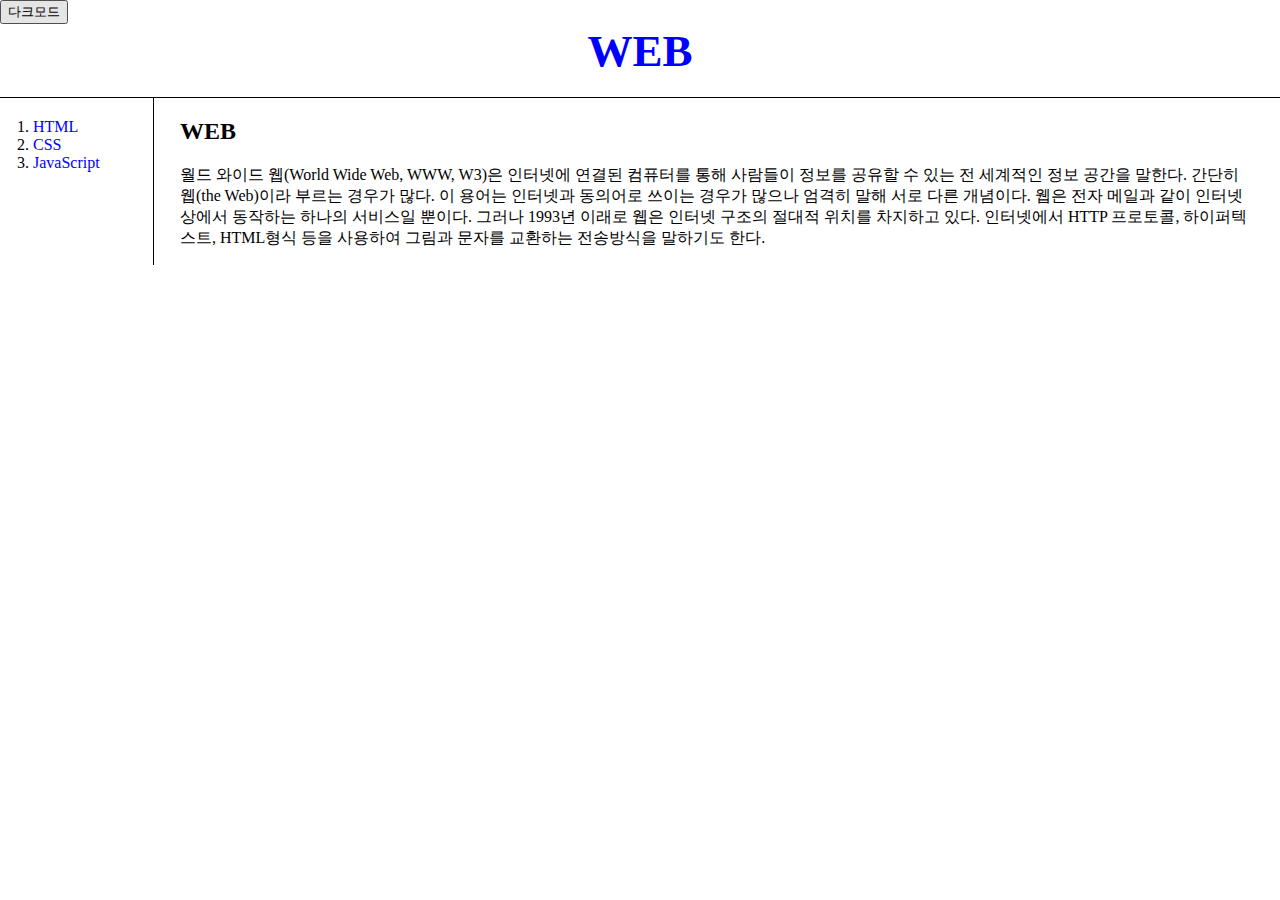
<file: index.html>
<!DOCTYPE html>
<html lang="kr">

<head>
    <title>Web1 - Welcome</title>
    <meta charset="utf-8">
    <link rel="stylesheet" href="style.css">
    <script src="colors.js"></script>
    <!-- Google tag (gtag.js) -->
    <script async src="https://www.googletagmanager.com/gtag/js?id=G-CRL2VR00ZM"></script>
    <script>
        window.dataLayer = window.dataLayer || [];
        function gtag() { dataLayer.push(arguments); }
        gtag('js', new Date());

        gtag('config', 'G-CRL2VR00ZM');
    </script>

</head>

<body>
    <input type="button" style="position:fixed" value="다크모드" onclick="nightDayHandler(this)">
    <h1><a href=" index.html">WEB</a></h1>
    <div id="grid">
        <ol>
            <li><a href="1.html">HTML</a></li>
            <li><a href="2.html">CSS</a></li>
            <li><a href="3.html">JavaScript</a></li>
        </ol>
        <div id="article">
            <h2 class="main">WEB</h2>
            <p>
                월드 와이드 웹(World Wide Web, WWW, W3)은 인터넷에 연결된 컴퓨터를 통해 사람들이 정보를 공유할 수 있는 전 세계적인 정보 공간을 말한다.
                간단히 웹(the Web)이라 부르는 경우가 많다. 이 용어는 인터넷과 동의어로 쓰이는 경우가 많으나 엄격히 말해 서로 다른 개념이다.
                웹은 전자 메일과 같이 인터넷 상에서 동작하는 하나의 서비스일 뿐이다. 그러나 1993년 이래로 웹은 인터넷 구조의 절대적 위치를 차지하고 있다.
                인터넷에서 HTTP 프로토콜, 하이퍼텍스트, HTML형식 등을 사용하여 그림과 문자를 교환하는 전송방식을 말하기도 한다.
            </p>
        </div>
    </div>
</body>

</html>
</file>
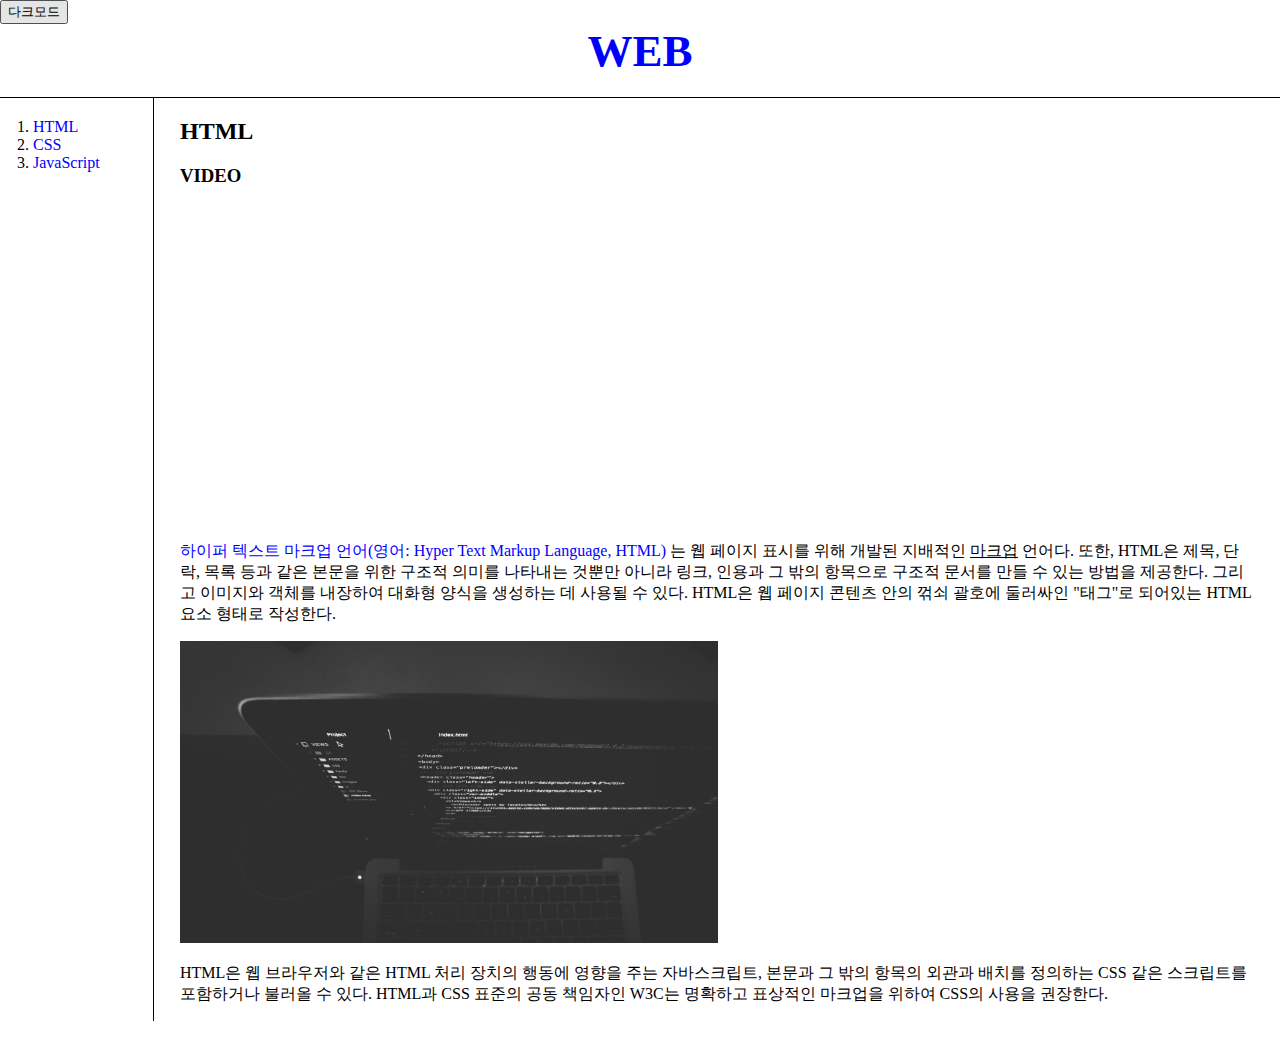
<file: 1.html>
<!DOCTYPE html>
<html>

<head>
    <title>Web1 - HTML</title>
    <meta charset="utf-8">
    <link rel="stylesheet" href="style.css">
    <script src="colors.js"></script>
    <!-- Google tag (gtag.js) -->
    <script async src="https://www.googletagmanager.com/gtag/js?id=G-CRL2VR00ZM"></script>
    <script>
        window.dataLayer = window.dataLayer || [];
        function gtag() { dataLayer.push(arguments); }
        gtag('js', new Date());

        gtag('config', 'G-CRL2VR00ZM');
    </script>
</head>


<body>
    <input type="button" style="position:fixed" value="다크모드" onclick="nightDayHandler(this)">
    <h1><a href="index.html">WEB</a></h1>
    <div id="grid">
        <ol>
            <li><a href="1.html">HTML</a></li>
            <li><a href="2.html">CSS</a></li>
            <li><a href="3.html">JavaScript</a></li>
        </ol>
        <div id="article">
            <h2 class="main">HTML</h2>
            <h3 class="main">VIDEO</h3>
            <p><iframe width="560" height="315" src="https://www.youtube.com/embed/7T7r_oSp0SE"
                    title="YouTube video player" frameborder="0"
                    allow="accelerometer; autoplay; clipboard-write; encrypted-media; gyroscope; picture-in-picture"
                    allowfullscreen></iframe>
            </p>
            <p>
                <a href="https://www.w3.org/TR/2011/WD-html5-20110405/" target="_blank" title="html5 상세정보">하이퍼 텍스트 마크업
                    언어(영어:
                    Hyper Text Markup Language, HTML)</a>
                는 웹 페이지 표시를 위해 개발된 지배적인 <u>마크업</u>
                언어다. 또한,
                HTML은 제목, 단락, 목록 등과 같은 본문을 위한 구조적 의미를 나타내는 것뿐만 아니라 링크, 인용과 그 밖의 항목으로 구조적 문서를 만들 수 있는 방법을 제공한다. 그리고 이미지와
                객체를
                내장하여
                대화형 양식을
                생성하는 데 사용될 수 있다. HTML은 웹 페이지 콘텐츠 안의 꺾쇠 괄호에 둘러싸인 "태그"로 되어있는 HTML 요소 형태로 작성한다.
            </p>
            <img src="coding.jpg" width="50%">
            <p>
                HTML은 웹 브라우저와 같은 HTML 처리 장치의 행동에
                영향을 주는
                자바스크립트, 본문과 그 밖의 항목의 외관과 배치를 정의하는 CSS 같은 스크립트를 포함하거나 불러올 수 있다. HTML과 CSS 표준의 공동 책임자인 W3C는 명확하고 표상적인 마크업을
                위하여
                CSS의 사용을
                권장한다.

            </p>
            <p>
        </div>
    </div>
    <div id="disqus_thread"></div>
    <script>
        /**
        *  RECOMMENDED CONFIGURATION VARIABLES: EDIT AND UNCOMMENT THE SECTION BELOW TO INSERT DYNAMIC VALUES FROM YOUR PLATFORM OR CMS.
        *  LEARN WHY DEFINING THESE VARIABLES IS IMPORTANT: https://disqus.com/admin/universalcode/#configuration-variables    */
        /*
        var disqus_config = function () {
        this.page.url = PAGE_URL;  // Replace PAGE_URL with your page's canonical URL variable
        this.page.identifier = PAGE_IDENTIFIER; // Replace PAGE_IDENTIFIER with your page's unique identifier variable
        };
        */
        (function () { // DON'T EDIT BELOW THIS LINE
            var d = document, s = d.createElement('script');
            s.src = 'https://web1-sv6rneqcwy.disqus.com/embed.js';
            s.setAttribute('data-timestamp', +new Date());
            (d.head || d.body).appendChild(s);
        })();
    </script>
    <noscript>Please enable JavaScript to view the <a href="https://disqus.com/?ref_noscript">comments powered by
            Disqus.</a></noscript>
    </p>
    <p>
        <!--Start of Tawk.to Script-->
        <script type="text/javascript">
            var Tawk_API = Tawk_API || {}, Tawk_LoadStart = new Date();
            (function () {
                var s1 = document.createElement("script"), s0 = document.getElementsByTagName("script")[0];
                s1.async = true;
                s1.src = 'https://embed.tawk.to/6389aa5db0d6371309d23f52/1gj8s2vn0';
                s1.charset = 'UTF-8';
                s1.setAttribute('crossorigin', '*');
                s0.parentNode.insertBefore(s1, s0);
            })();
        </script>
        <!--End of Tawk.to Script-->
    </p>
</body>

</html>
</file>
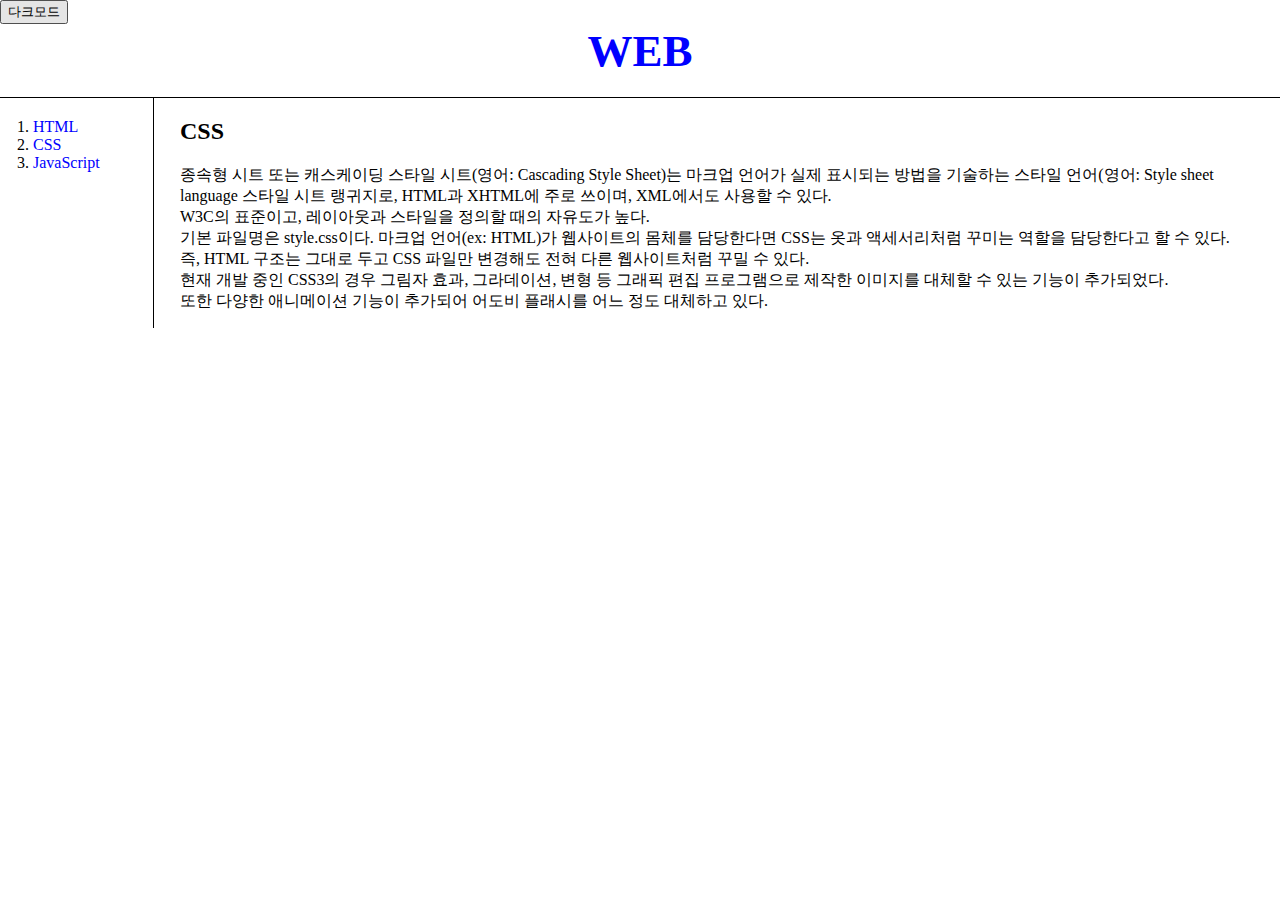
<file: 2.html>
<!DOCTYPE html>
<html>

<head>
    <title>Web1 - CSS</title>
    <meta charset="utf-8">
    <link rel="stylesheet" href="style.css">
    <script src="colors.js"></script>
    <!-- Google tag (gtag.js) -->
    <script async src="https://www.googletagmanager.com/gtag/js?id=G-CRL2VR00ZM"></script>
    <script>
        window.dataLayer = window.dataLayer || [];
        function gtag() { dataLayer.push(arguments); }
        gtag('js', new Date());

        gtag('config', 'G-CRL2VR00ZM');
    </script>
</head>

<body>
    <input type="button" style="position:fixed" value="다크모드" onclick="nightDayHandler(this)">
    <h1><a href="index.html">WEB</a></h1>
    <div id="grid">
        <ol>
            <li><a href="1.html">HTML</a></li>
            <li><a href="2.html">CSS</a></li>
            <li><a href="3.html">JavaScript</a></li>
        </ol>
        <div id="article">
            <h2 class="main">CSS</h2>
            <p>
                종속형 시트 또는 캐스케이딩 스타일 시트(영어: Cascading Style Sheet)는 마크업 언어가 실제 표시되는 방법을 기술하는 스타일 언어(영어: Style sheet
                language
                스타일
                시트 랭귀지로, HTML과 XHTML에 주로 쓰이며, XML에서도 사용할 수 있다.<br>
                W3C의 표준이고, 레이아웃과 스타일을 정의할 때의 자유도가 높다. <br>
                기본 파일명은 style.css이다. 마크업 언어(ex: HTML)가 웹사이트의 몸체를 담당한다면 CSS는 옷과 액세서리처럼 꾸미는 역할을 담당한다고 할 수 있다. <br>
                즉, HTML 구조는 그대로 두고 CSS 파일만 변경해도 전혀 다른 웹사이트처럼 꾸밀 수 있다. <br>
                현재 개발 중인 CSS3의 경우 그림자 효과, 그라데이션, 변형 등 그래픽 편집 프로그램으로 제작한 이미지를 대체할 수 있는 기능이 추가되었다. <br>
                또한 다양한 애니메이션 기능이 추가되어 어도비 플래시를 어느 정도 대체하고 있다.<br>
            </p>
        </div>
    </div>
</body>

</html>
</file>
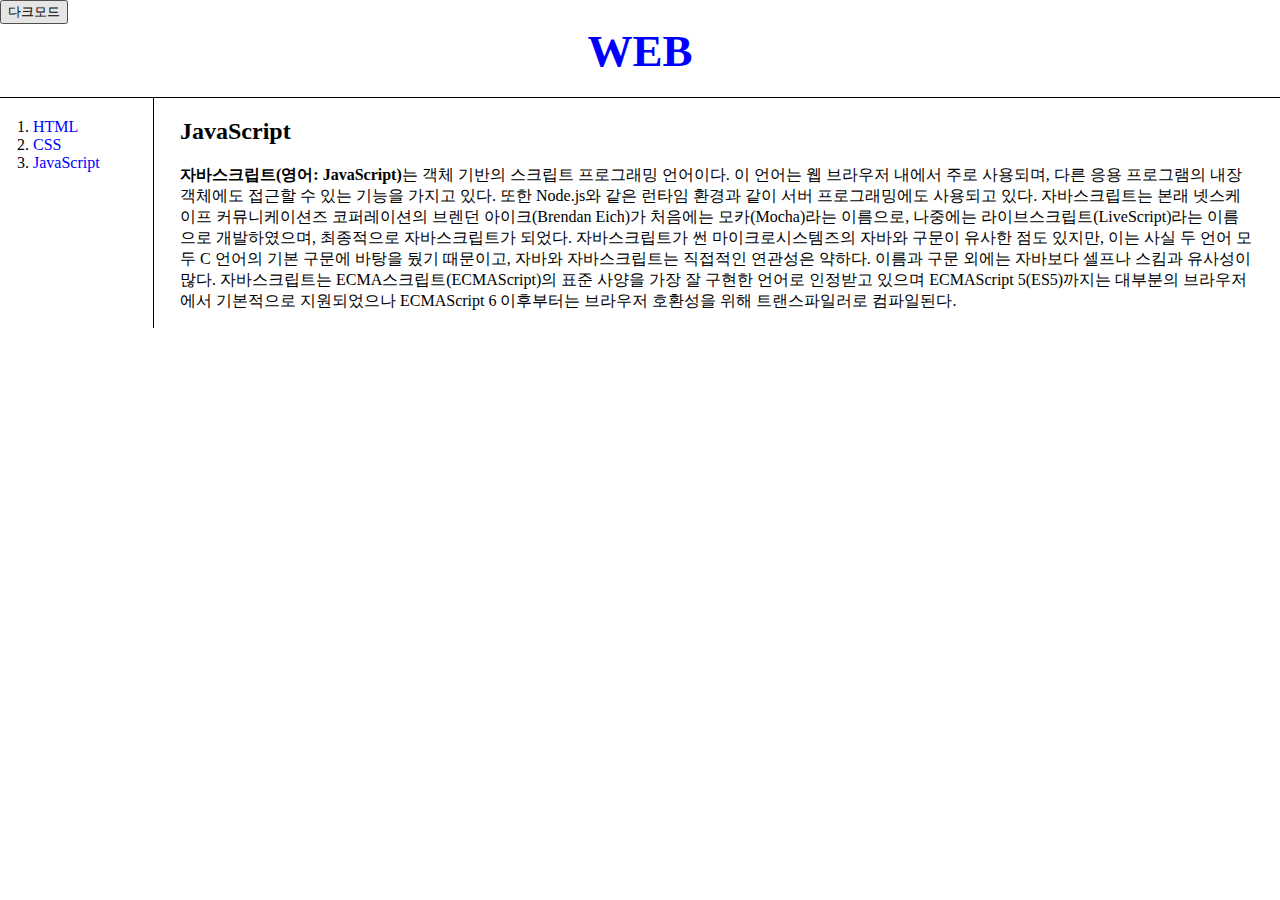
<file: 3.html>
<!DOCTYPE html>
<html lang="kr">

<head>
    <title>Web1 - JavaScript</title>
    <meta charset="utf-8">
    <link rel="stylesheet" href="style.css">
    <script src="colors.js"></script>
    <!-- Google tag (gtag.js) -->
    <script async src="https://www.googletagmanager.com/gtag/js?id=G-CRL2VR00ZM"></script>
    <script>
        window.dataLayer = window.dataLayer || [];
        function gtag() { dataLayer.push(arguments); }
        gtag('js', new Date());

        gtag('config', 'G-CRL2VR00ZM');
    </script>

</head>

<body>
    <input type="button" style="position:fixed" value="다크모드" onclick="nightDayHandler(this)">

    <h1><a href="index.html">WEB</a></h1>
    <div id="grid">
        <ol>
            <li><a href="1.html">HTML</a></li>
            <li><a href="2.html">CSS</a></li>
            <li><a href="3.html">JavaScript</a></li>
        </ol>
        <div id="article">
            <h2 class="main">JavaScript</h2>
            <p>
                <span style="font-weight: bold;">자바스크립트(영어: JavaScript)</span>는 객체 기반의 스크립트 프로그래밍 언어이다.
                이 언어는 웹 브라우저 내에서 주로 사용되며, 다른 응용 프로그램의 내장 객체에도 접근할 수 있는 기능을 가지고 있다.
                또한 Node.js와 같은 런타임 환경과 같이 서버 프로그래밍에도 사용되고 있다.
                자바스크립트는 본래 넷스케이프 커뮤니케이션즈 코퍼레이션의 브렌던 아이크(Brendan Eich)가 처음에는 모카(Mocha)라는 이름으로, 나중에는 라이브스크립트(LiveScript)라는
                이름으로
                개발하였으며, 최종적으로 자바스크립트가 되었다.
                자바스크립트가 썬 마이크로시스템즈의 자바와 구문이 유사한 점도 있지만, 이는 사실 두 언어 모두 C 언어의 기본 구문에 바탕을 뒀기 때문이고, 자바와 자바스크립트는 직접적인 연관성은
                약하다.
                이름과 구문 외에는 자바보다 셀프나 스킴과 유사성이 많다.
                자바스크립트는 ECMA스크립트(ECMAScript)의 표준 사양을 가장 잘 구현한 언어로 인정받고 있으며 ECMAScript 5(ES5)까지는 대부분의 브라우저에서 기본적으로 지원되었으나
                ECMAScript 6 이후부터는 브라우저 호환성을 위해 트랜스파일러로 컴파일된다.
            </p>
        </div>
    </div>
</body>

</html>
</file>
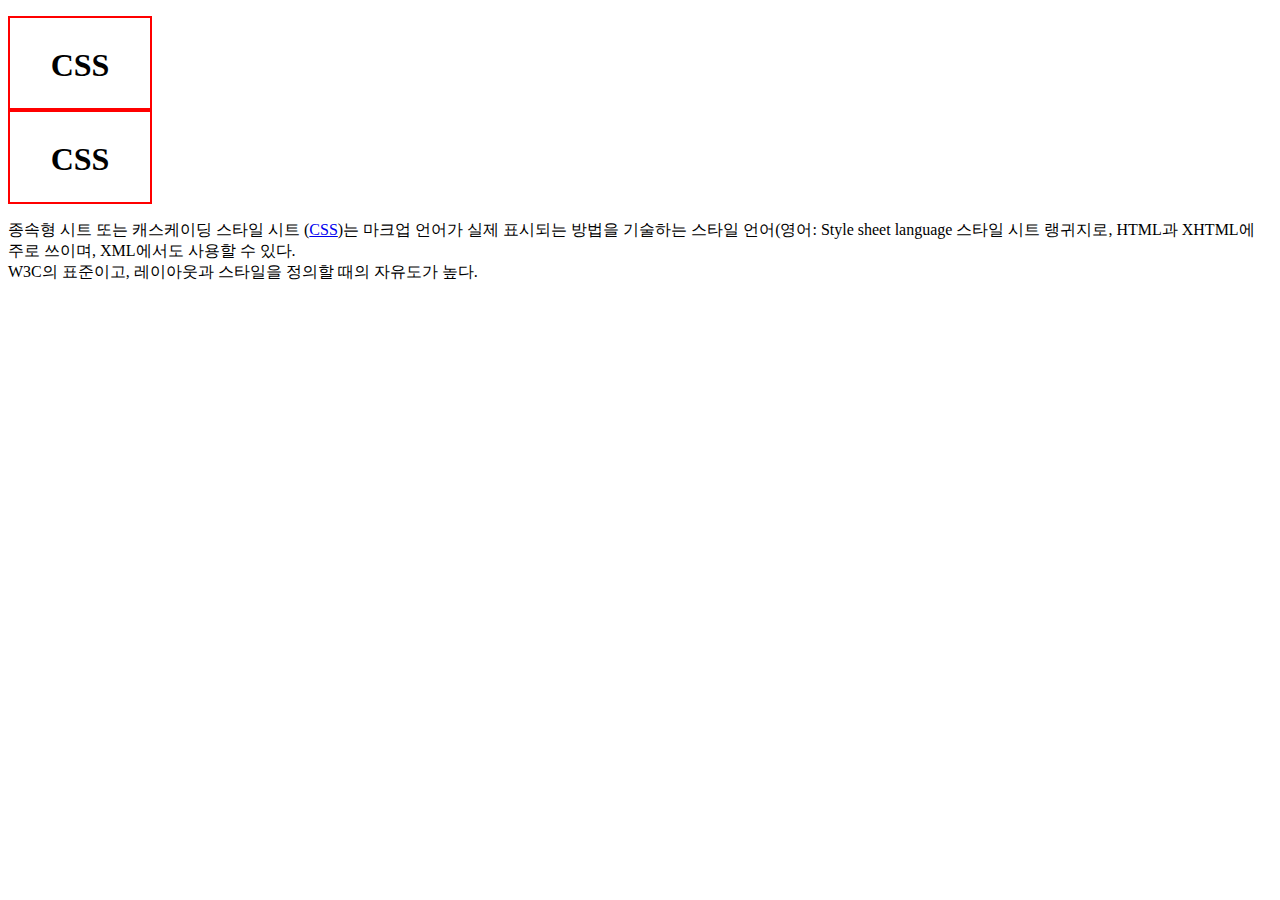
<file: box.html>
<!DOCTYPE html>
<html lang="kr">

<head>
    <meta charset="UTF-8">
    <style>
        h1 {
            border: 2px solid red;
            padding: 20px;
            margin: 0px;
            display: block;
            width: 100px;
            height: 50px;
            text-align: center;
            line-height: 55px;
        }
    </style>
    <title>BOX</title>
</head>

<body>
    <p>
    <h1>CSS</h1>
    <h1>CSS</h1>
    </p>
    종속형 시트 또는 캐스케이딩 스타일 시트
    (<a href="https://ko.wikipedia.org/wiki/CSS" target="_blank">CSS</a>)는 마크업 언어가 실제 표시되는 방법을 기술하는 스타일 언어(영어:
    Style sheet language 스타일
    시트 랭귀지로, HTML과 XHTML에 주로 쓰이며, XML에서도 사용할 수 있다.<br>
    W3C의 표준이고, 레이아웃과 스타일을 정의할 때의 자유도가 높다. <br>
</body>

</html>
</file>
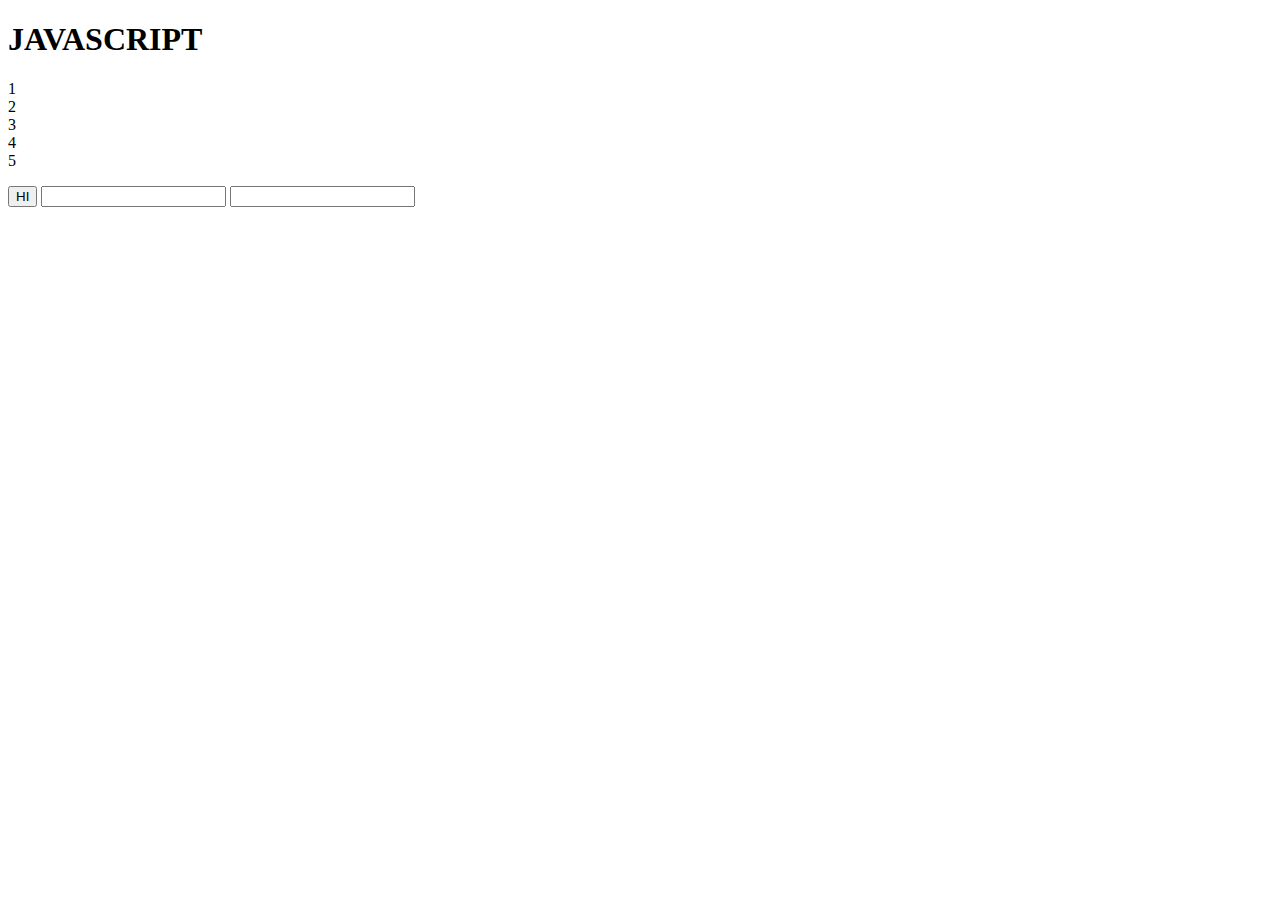
<file: ex1.html>
<!DOCTYPE html>
<html lang="kr">

<head>
    <meta charset="UTF-8">
    <title>ex1</title>
</head>

<body>
    <h1>JAVASCRIPT</h1>
    <script>
        document.write("1<br>2<br>3<br>4<br>5<br>");
    </script>
    <p>
        <input type="button" value="HI" onclick="alert('hi')">
        <input type="text" onchange="alert('changed')">
        <input type="text" onkeydown="alert('keydown')">
    </p>
</body>

</html>
</file>
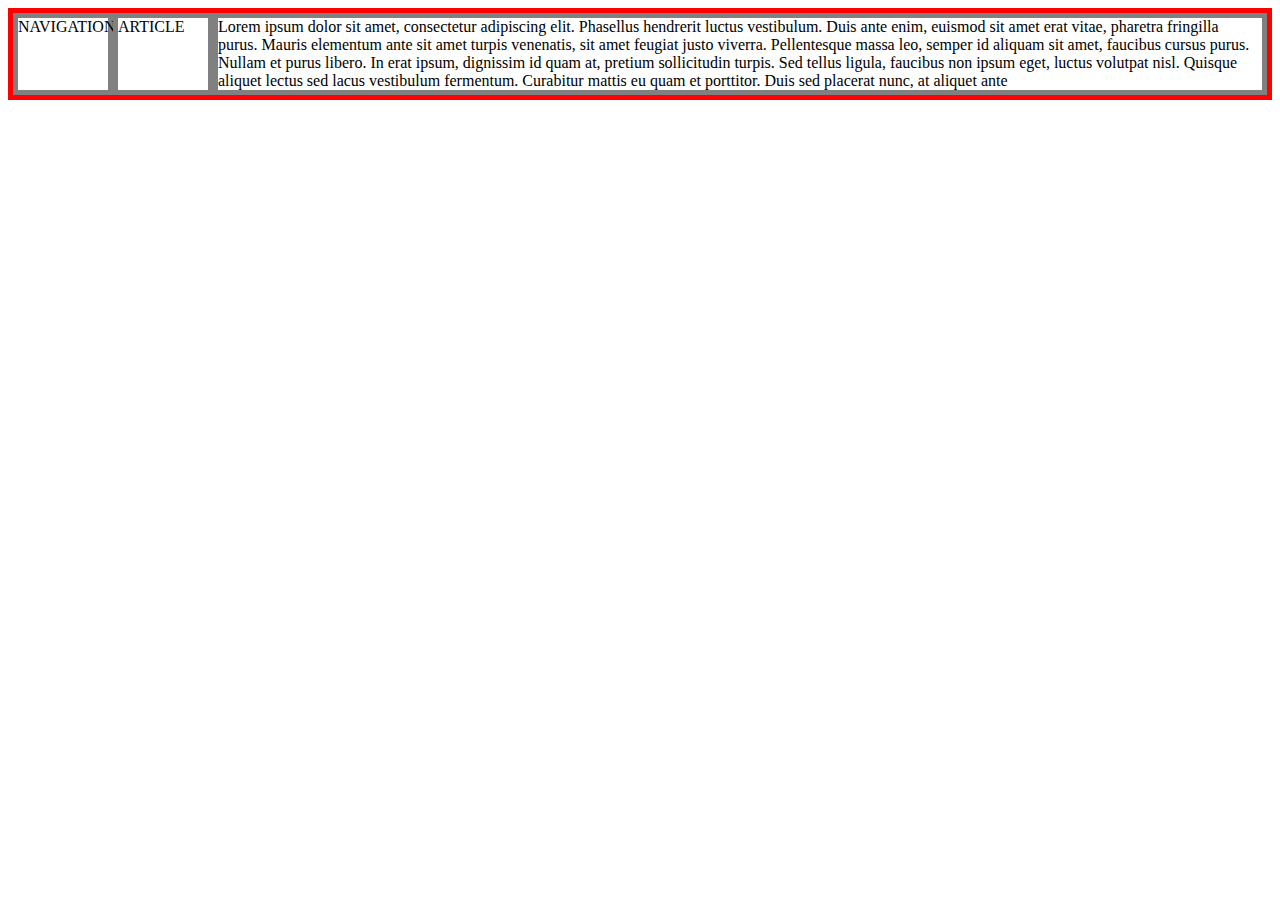
<file: grid.html>
<!DOCTYPE html>
<html lang="en">

<head>
    <meta charset="UTF-8">
    <title>GRID</title>
    <style>
        div {
            border: 5px gray solid;
        }

        #grid {
            border: 5px red solid;
            display: grid;
            grid-template-columns: 100px 100px 1fr;
        }
    </style>

</head>

<body>
    <div id="grid">
        <div>NAVIGATION</div>
        <div>ARTICLE</div>
        <div>Lorem ipsum dolor sit amet, consectetur adipiscing elit. Phasellus hendrerit luctus vestibulum. Duis ante
            enim, euismod
            sit amet erat vitae, pharetra fringilla purus. Mauris elementum ante sit amet turpis venenatis, sit amet
            feugiat justo
            viverra. Pellentesque massa leo, semper id aliquam sit amet, faucibus cursus purus. Nullam et purus libero.
            In erat
            ipsum, dignissim id quam at, pretium sollicitudin turpis. Sed tellus ligula, faucibus non ipsum eget, luctus
            volutpat
            nisl. Quisque aliquet lectus sed lacus vestibulum fermentum. Curabitur mattis eu quam et porttitor. Duis sed
            placerat
            nunc, at aliquet ante</div>
    </div>

</body>

</html>
</file>
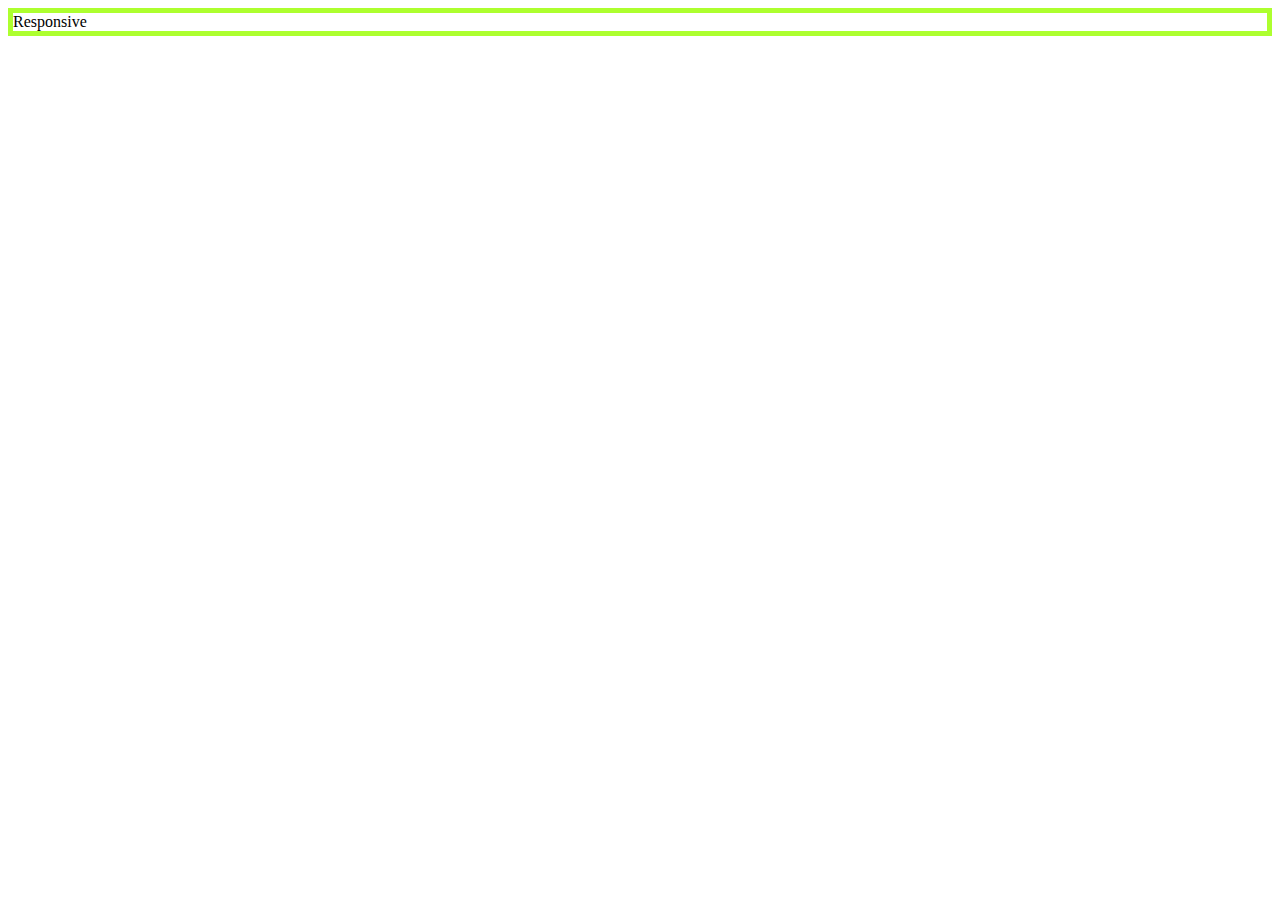
<file: mediaquery.html>
<!DOCTYPE html>

<head>
    <meta charset="UTF-8">
    <style>
        div {
            border: 5px solid greenyellow;
            font-size: 60px1;
        }

        @media(max-width:600px) {
            div {
                display: none;
            }

        }
    </style>
</head>

<body>
    <div>Responsive</div>
</body>

</html>
</file>
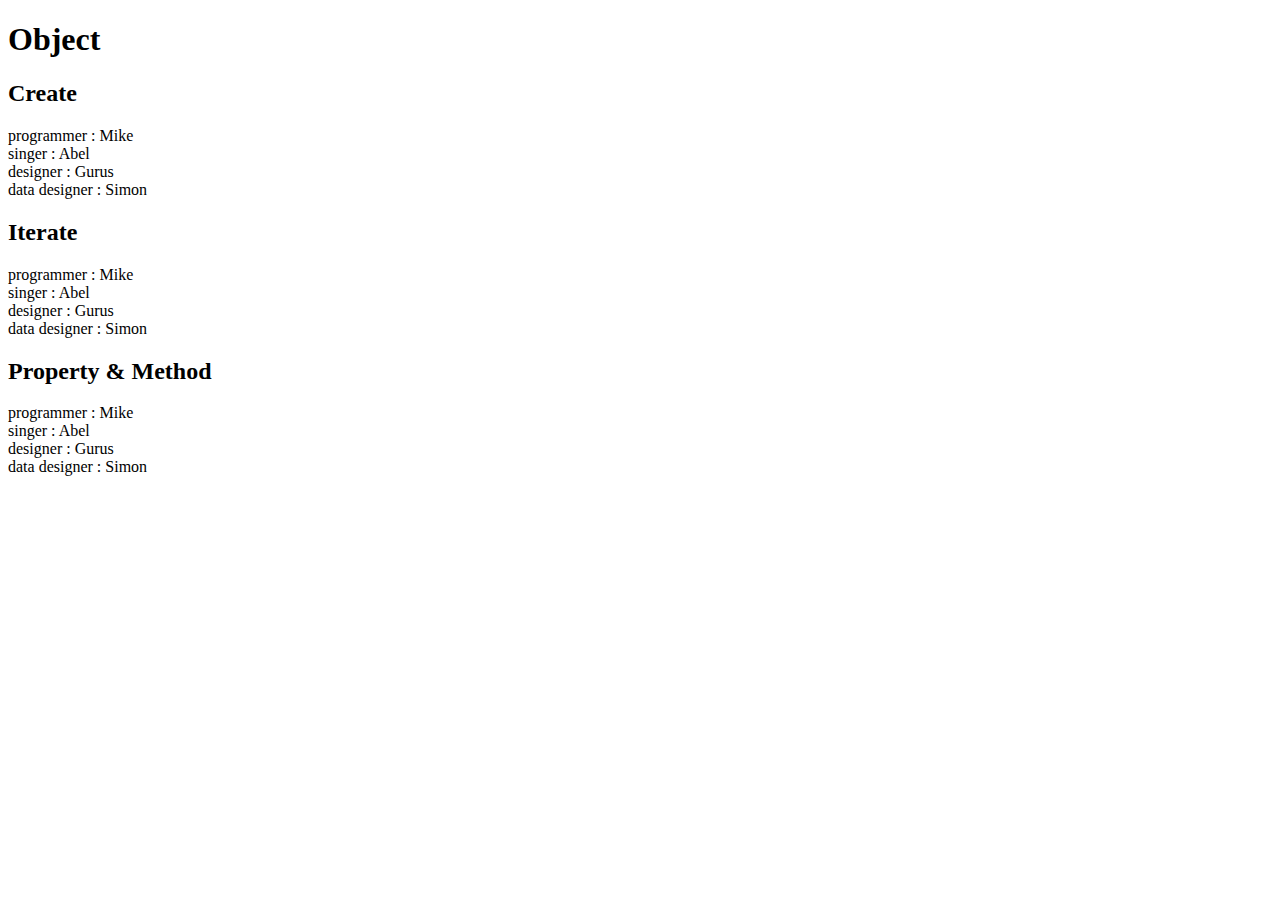
<file: objectTest.html>
<!DOCTYPE html>
<html>

<head>
    <meta charset="UTF-8">
    <title>Object</title>
</head>

<body>
    <h1>Object</h1>

    <h2>Create</h2>
    <script>
        var coworkers = {
            "programmer": "Mike",
            "singer": "Abel"
        };
        coworkers.designer = "Gurus";
        coworkers["data designer"] = "Simon";
        document.write("programmer : " + coworkers.programmer + "<br>");
        document.write("singer : " + coworkers.singer + "<br>");
        document.write("designer : " + coworkers.designer + "<br>");
        document.write("data designer : " + coworkers["data designer"] + "<br>");
    </script>

    <h2>Iterate</h2>
    <script>
        for (var key in coworkers) {
            document.write(key, " : ", coworkers[key], "<br>");
        }
    </script>

    <h2>Property & Method</h2>
    <script>
        coworkers.showAll = function () {
            for (var key in coworkers) {
                if (key != 'showAll')
                    document.write(key, " : ", coworkers[key], "<br>");
            }
        }
        coworkers.showAll();
    </script>
</body>

</html>
</file>
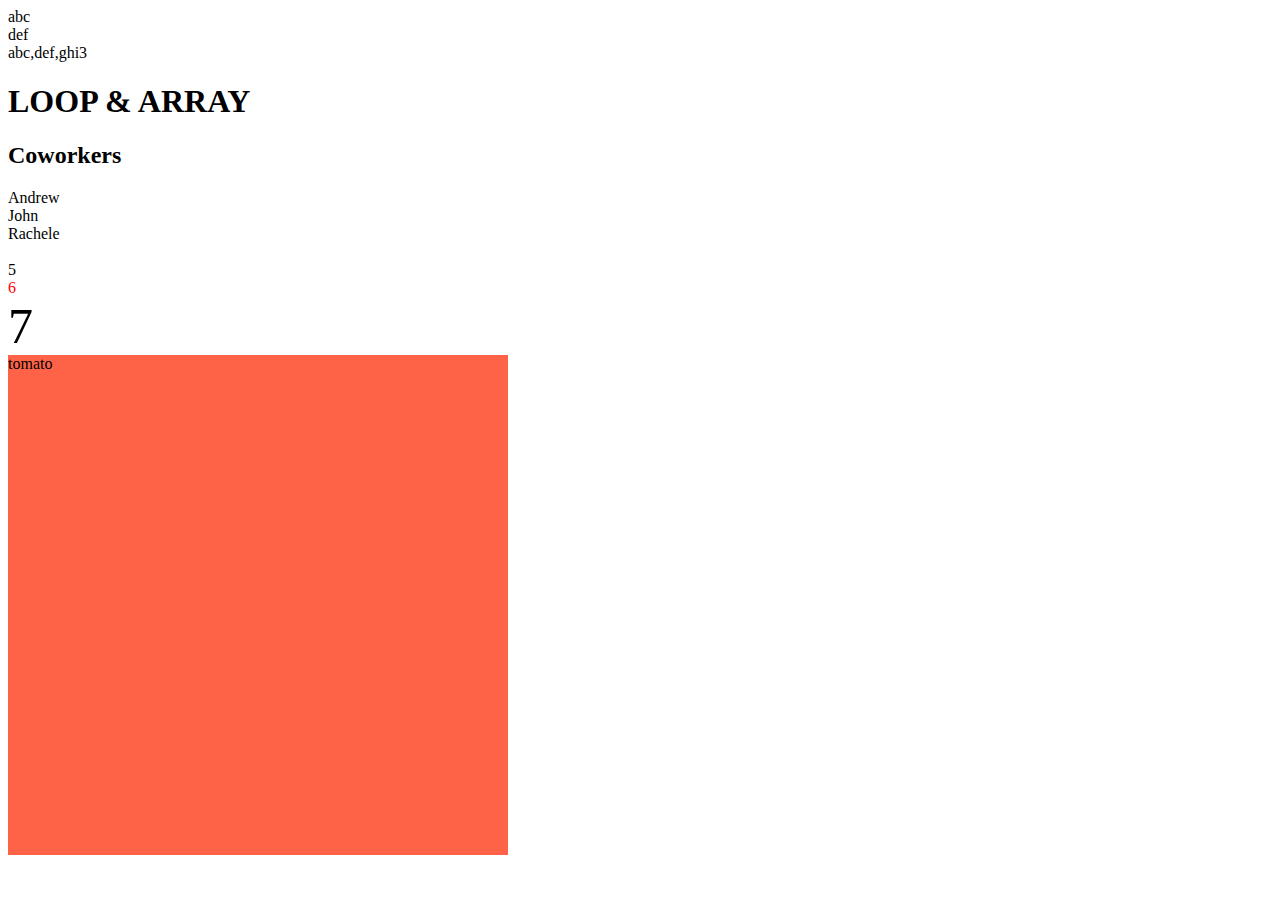
<file: test.html>
<!DOCTYPE html>
<html>

<head>
    <link rel="stylesheet" href="positionTest.css">
</head>

<script>
    var arr = ['abc', 'def'];
    document.write(arr[0]);
    document.write("</br>");
    document.write(arr[1]);
    document.write("</br>");
    arr.push('ghi');
    document.write(arr);
    document.write(arr.length);
</script>

<body>
    <h1>LOOP & ARRAY</h1>
    <h2>Coworkers</h2>
    <script>
        var workers = ["Andrew", "John", "Rachele"];
        for (var i = 0; i < workers.length; i++) {
            document.write('<li>' + workers[i] + '</li>');
        }
    </script>
    <br>
    <script>
        function sum(left, right) {
            return left + right;
        }
        document.write(sum(2, 3), '<br>');
        document.write('<div style = "color:red">', sum(2, 4), '</div>');
        document.write('<div style = "font-size:50px">', sum(2, 5), '</div>');
    </script>


    <div class="tomato">tomato</div>
    <!-- <div class="grand-parent">
        <div class="parent">
            <div class="child">1</div>
            <div class="child relative">2</div>
            <div class="child">3</div>
        </div> -->
    </div>
</body>

</html>
</file>
<file: style.css>
body {
    margin: 0;
}

a {
    color: blue;
    text-decoration: none;
}

h1 {
    font-size: 45px;
    text-align: center;
    /* text-shadow: 3px 2px lightgray; */
    border-bottom: black solid 1px;
    margin: 0px;
    padding: 20px;
    padding-top: 25px;
}

ol {
    margin: 0;
    padding: 20px;
    width: 100px;
    border-right: black solid 1px;
    padding-left: 33px;
}

#grid {
    display: grid;
    grid-template-columns: 150px 1fr;
}

#article {
    padding-left: 30px;
    padding-right: 25px;
}

@media (max-width: 600px) {
    #grid {
        display: block;

    }

    #grid ol {
        border-right: none;
    }

    #article {
        border-top: 1px solid black;
        margin: 0px;
        padding: 10px;
    }

    .main {
        margin: 0px;
        padding-top: 10px;
    }

}
</file>
<file: positionTest.css>
.grand-parent {
  /* 박스 스타일링 */
  height: 500px;
  border: 5px solid lightsalmon;
  /* padding : border와 content사이에 주는 간격 */
  padding: 50px;
}

.parent {
  /* 박스 스타일링 */
  height: 500px;
  border: 5px dotted lightslategray;
  padding: 20px;
}

.child {
  /* 박스 스타일링 */
  width: 150px;
  height: 100px;
  border: 3px dotted crimson;
  border-radius: 12px;
  background-color: lightyellow;

  /* 텍스트 정렬 */
  display: flex;
  justify-content: center;
  align-items: center;
  font-size: 30px;
}

/*  position: relative
-> element가 원래 본인 위치 기준으로 자리를 잡음 */
.relative {
  position: absolute;
  left: 0px;
  top: 0px;
}

.tomato {
  width: 500px;
  height: 500px;
  background-color: tomato;
}
</file>
